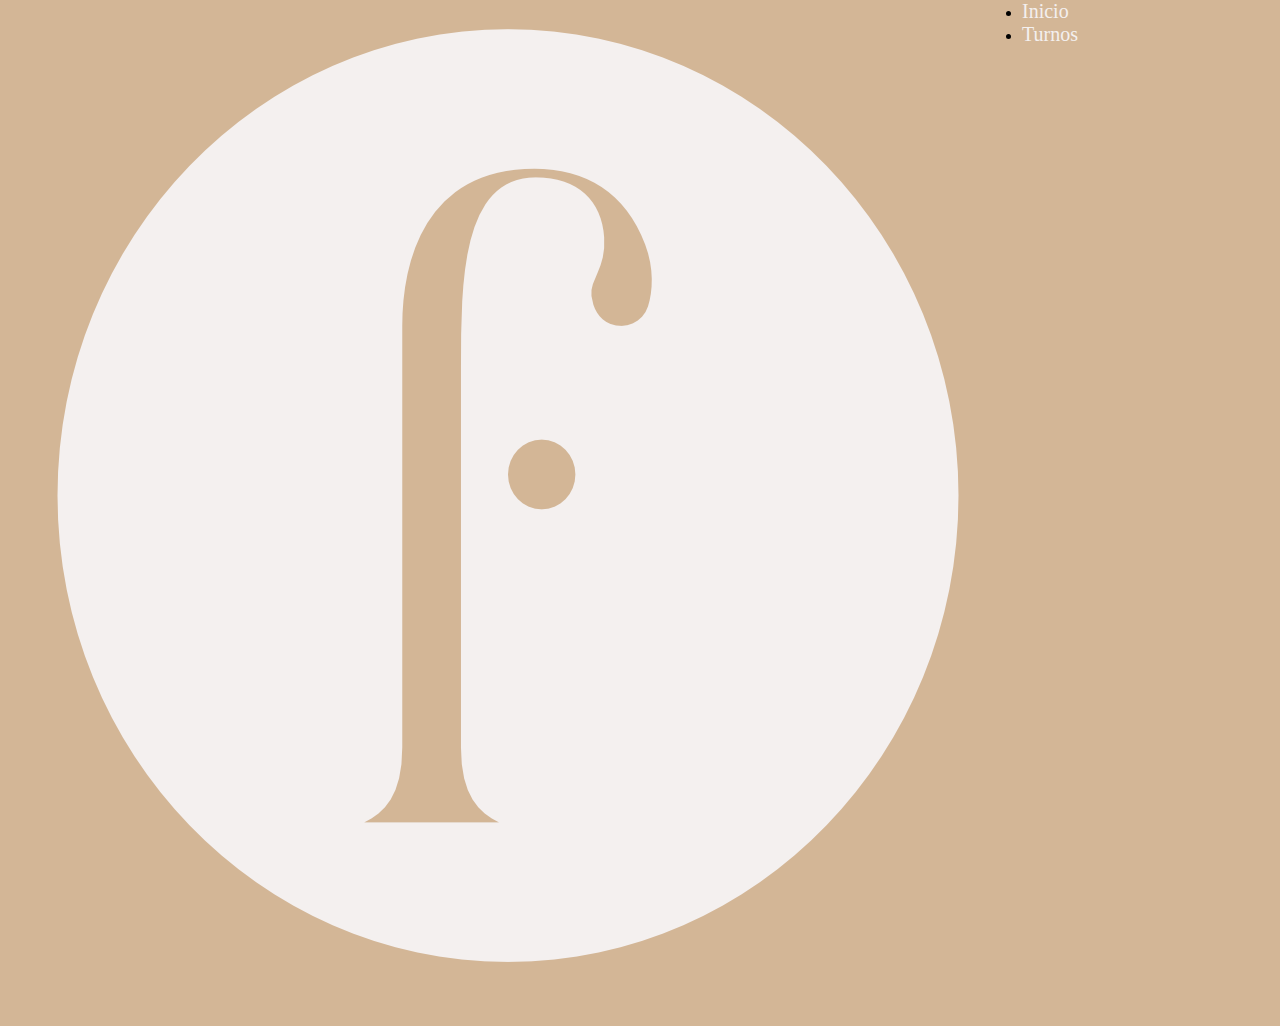
<file: index.html>
<!DOCTYPE html>
<html lang="es">

<head>
    <meta charset="UTF-8">
    <meta name="viewport" content="width=device-width, initial-scale=1.0">
    <title>Odontologia Franciosi</title>
    <meta name="description"
        content="Clinica odontologica Franciosi, especialistas en ortodoncia, implantes y odontopediatria. Brindamos atencion personalizada y de calidad para toda la familia.">
    <meta name="keywords"
        content="Odontologia, Clinica dental, Ortodoncia, Implantes dentales, Odontopediatria, Salud bucal, Cuidado dental, Estetica dental, Tratamientos dentales, Dentista familiar">
    <link href="https://cdn.jsdelivr.net/npm/bootstrap@5.3.8/dist/css/bootstrap.min.css" rel="stylesheet"
        integrity="sha384-sRIl4kxILFvY47J16cr9ZwB07vP4J8+LH7qKQnuqkuIAvNWLzeN8tE5YBujZqJLB" crossorigin="anonymous">
    <script src="https://cdn.jsdelivr.net/npm/bootstrap@5.3.8/dist/js/bootstrap.bundle.min.js"
        integrity="sha384-FKyoEForCGlyvwx9Hj09JcYn3nv7wiPVlz7YYwJrWVcXK/BmnVDxM+D2scQbITxI"
        crossorigin="anonymous"></script>
    <link rel="stylesheet" href="./assets/css/styles.css">
</head>

<body>
    <header>
        <div class="navbar">
            <a href="./index.html"><img class="logo" src="./assets/img/logo.png" alt="Logo"></a>
            <ul class="nav justify-content-end">
                <li class="nav-item">
                    <a class="nav-link" aria-current="page" href="#">Inicio</a>
                </li>
                <li class="nav-item">
                    <a class="nav-link" href="./pages/turnos.html">Turnos</a>
                </li>
            </ul>
        </div>
    </header>
    <main>

    </main>
    <footer>
        
    </footer>
</body>

</html>
</file>
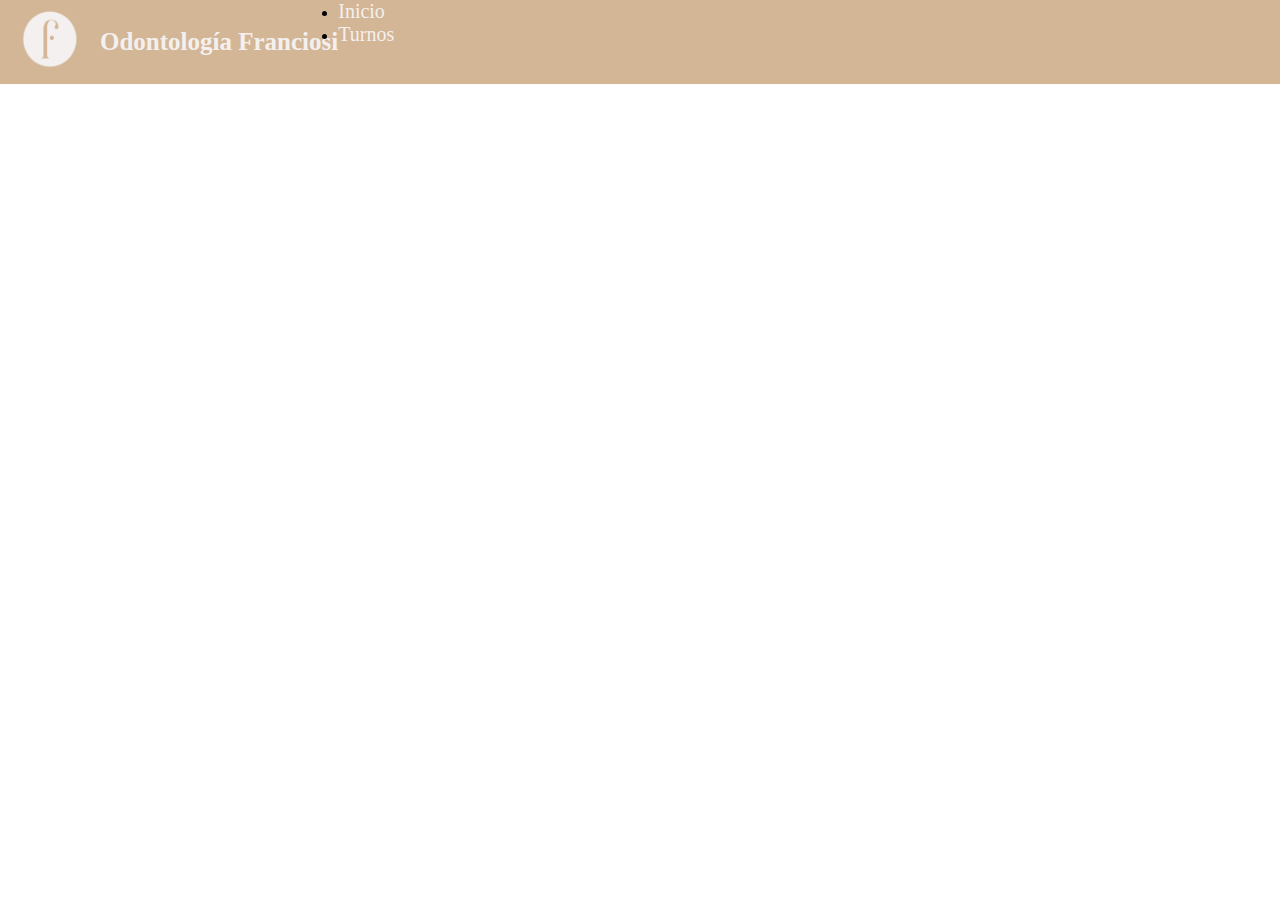
<file: pages/turnos.html>
<!DOCTYPE html>
<html lang="es">

<head>
    <meta charset="UTF-8">
    <meta name="viewport" content="width=device-width, initial-scale=1.0">
    <title>Turnos</title>
    <meta name="keywords"
        content="Turnos, Clinica dental, Odontologia, Citas dentales, Reservas de turnos, Agenda de turnos, Servicios odontologicos, Atencion al cliente">
    <link href="https://cdn.jsdelivr.net/npm/bootstrap@5.3.8/dist/css/bootstrap.min.css" rel="stylesheet"
        integrity="sha384-sRIl4kxILFvY47J16cr9ZwB07vP4J8+LH7qKQnuqkuIAvNWLzeN8tE5YBujZqJLB" crossorigin="anonymous">
    <script src="https://cdn.jsdelivr.net/npm/bootstrap@5.3.8/dist/js/bootstrap.bundle.min.js"
        integrity="sha384-FKyoEForCGlyvwx9Hj09JcYn3nv7wiPVlz7YYwJrWVcXK/BmnVDxM+D2scQbITxI"
        crossorigin="anonymous"></script>
    <link rel="stylesheet" href="../assets/css/styles.css">
</head>

<body>
    <header>
        <div class="navbar">
            <div class="LogoYTitulo">
                <a href="#"><img class="logo" src="../assets/img/logo.png" alt="Logo"></a>
                <h1 class="TituloNav">Odontología Franciosi</h1>
            </div>
            <ul class="NavCompleto nav">
                <li class="nav-item">
                    <a class="nav-link" aria-current="page" href="../index.html">Inicio</a>
                </li>
                <li class="nav-item">
                    <a class="nav-link" href="#">Turnos</a>
                </li>
            </ul>
        </div>
    </header>
    <main>
        <div class="Calendar">
            <!-- Google Calendar Appointment Scheduling begin -->
            <iframe
                src="https://calendar.google.com/calendar/appointments/AcZssZ0iWPIUJtuoOVmvdcd258LTOsKeDFpjTmzNrWM=?gv=true"
                style="border: 0" width="100%" height="600" frameborder="0"></iframe>
            <!-- end Google Calendar Appointment Scheduling -->
        </div>
    </main>
</body>

</html>
</file>
<file: assets/css/styles.css>
@import url("https://fonts.googleapis.com/css2?family=Inter:ital,opsz,wght@0,14..32,100..900;1,14..32,100..900&family=Montserrat:ital,wght@0,100..900;1,100..900&display=swap");
* {
  margin: 0;
  padding: 0;
  box-sizing: border-box;
}

body header .navbar {
  display: flex;
  background-color: #d3b696;
}
body header .navbar .LogoYTitulo {
  display: flex;
  align-items: center;
}
body header .navbar .LogoYTitulo .logo {
  padding: 10px 20px;
  width: 100px;
}
body header .navbar .LogoYTitulo .TituloNav {
  margin: 0;
  font-family: "Garet", serif;
  font-size: 25px;
  color: #f4f0ef;
}
body header .navbar .NavCompleto {
  padding-right: 50px;
}
body header .navbar .nav-item .nav-link {
  text-decoration: none;
  font-size: 20px;
  color: inherit;
  color: #f4f0ef;
  font-family: "Garet", serif;
}
body main .Calendar {
  padding: 20px;
}

@media screen and (min-width: 320px) and (max-width: 480px) {
  body header .navbar .LogoYTitulo {
    width: 100%;
    display: flex;
    justify-content: center;
    align-items: center;
  }
  body header .navbar .LogoYTitulo a .logo {
    width: 80px;
  }
  body header .navbar .LogoYTitulo h1.TituloNav {
    font-size: 18px;
  }
  body header .navbar ul.NavCompleto {
    width: 100%;
    display: flex;
    justify-content: center;
    align-items: center;
    padding: 0px;
  }
  body header .navbar ul.NavCompleto .nav-item a.nav-link {
    font-size: 16px;
  }
  body main .Calendar {
    padding: 0px;
  }
}
@media screen and (min-width: 480px) and (max-width: 768px) {
  body header .navbar .LogoYTitulo {
    width: 100%;
    display: flex;
    justify-content: center;
    align-items: center;
  }
  body header .navbar .LogoYTitulo a .logo {
    width: 100px;
  }
  body header .navbar .LogoYTitulo h1.TituloNav {
    font-size: 22px;
  }
  body header .navbar ul.NavCompleto {
    width: 100%;
    display: flex;
    justify-content: center;
    align-items: center;
    padding: 0px;
  }
  body header .navbar ul.NavCompleto .nav-item a.nav-link {
    font-size: 18px;
  }
  body main .Calendar {
    padding: 10px;
  }
}/*# sourceMappingURL=styles.css.map */
</file>
